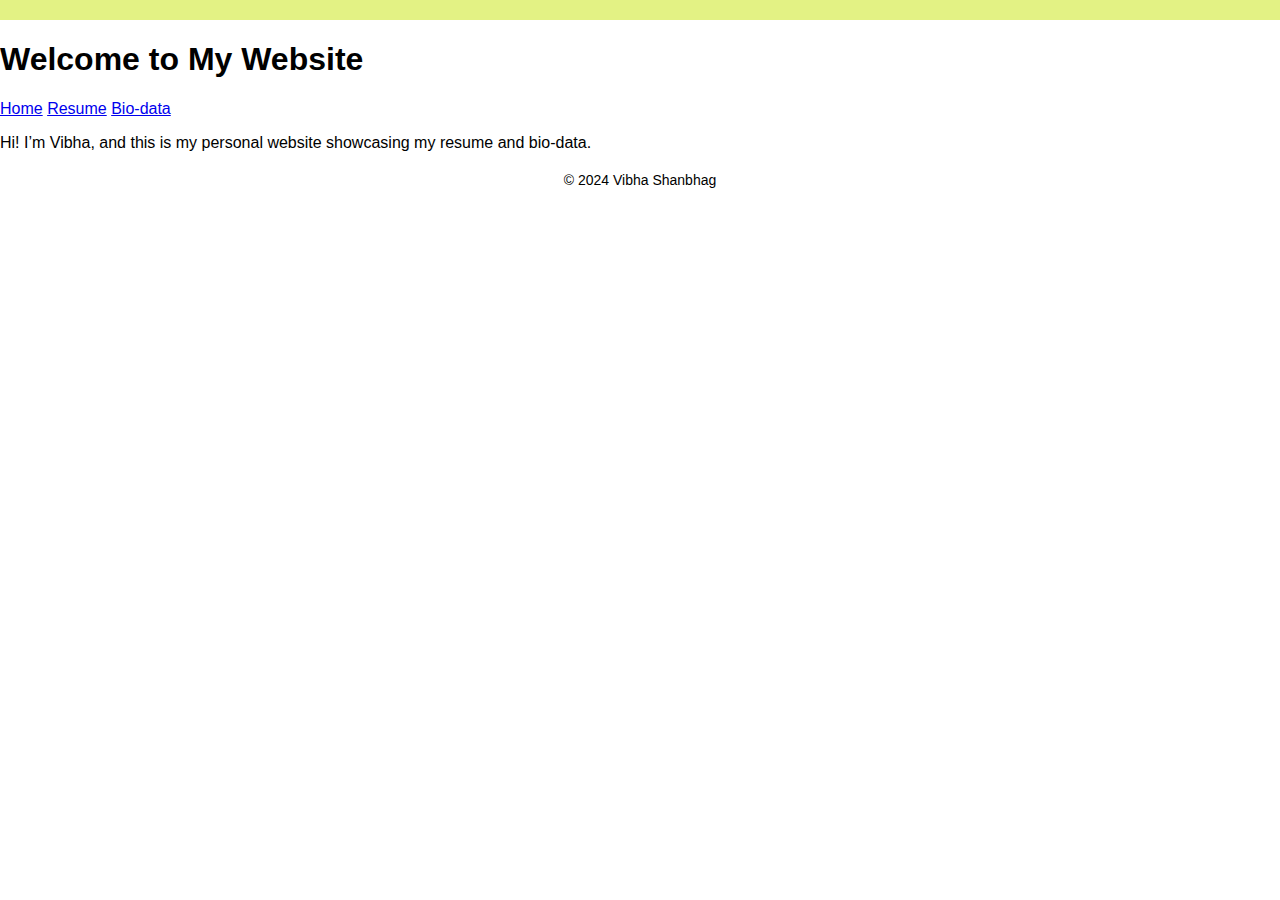
<file: index.html>
<!DOCTYPE html>
<html lang="en">
<head>
    <meta charset="UTF-8">
    <meta name="viewport" content="width=device-width, initial-scale=1.0">
    <title>My Website</title>
    <link rel="stylesheet" href="style.css">
    <link rel="resumesheet" href="resume.html">
    <link rel="biodatasheet" href="biodata.html">
    

</head>
<body>
    <div class="container2"></div>
    <header>
        <h1>Welcome to My Website</h1>
        <nav>
            <a href="index.html">Home</a>
            <a href="resume.html">Resume</a>
            <a href="biodata.html">Bio-data</a>
           

        </nav>
    </header>
    <main>
        <p>Hi! I’m Vibha, and this is my personal website showcasing my resume and bio-data.</p>
    </main>
    <footer>
        <p>&copy; 2024 Vibha Shanbhag</p>
    </footer>
</body>
</html>
</file>
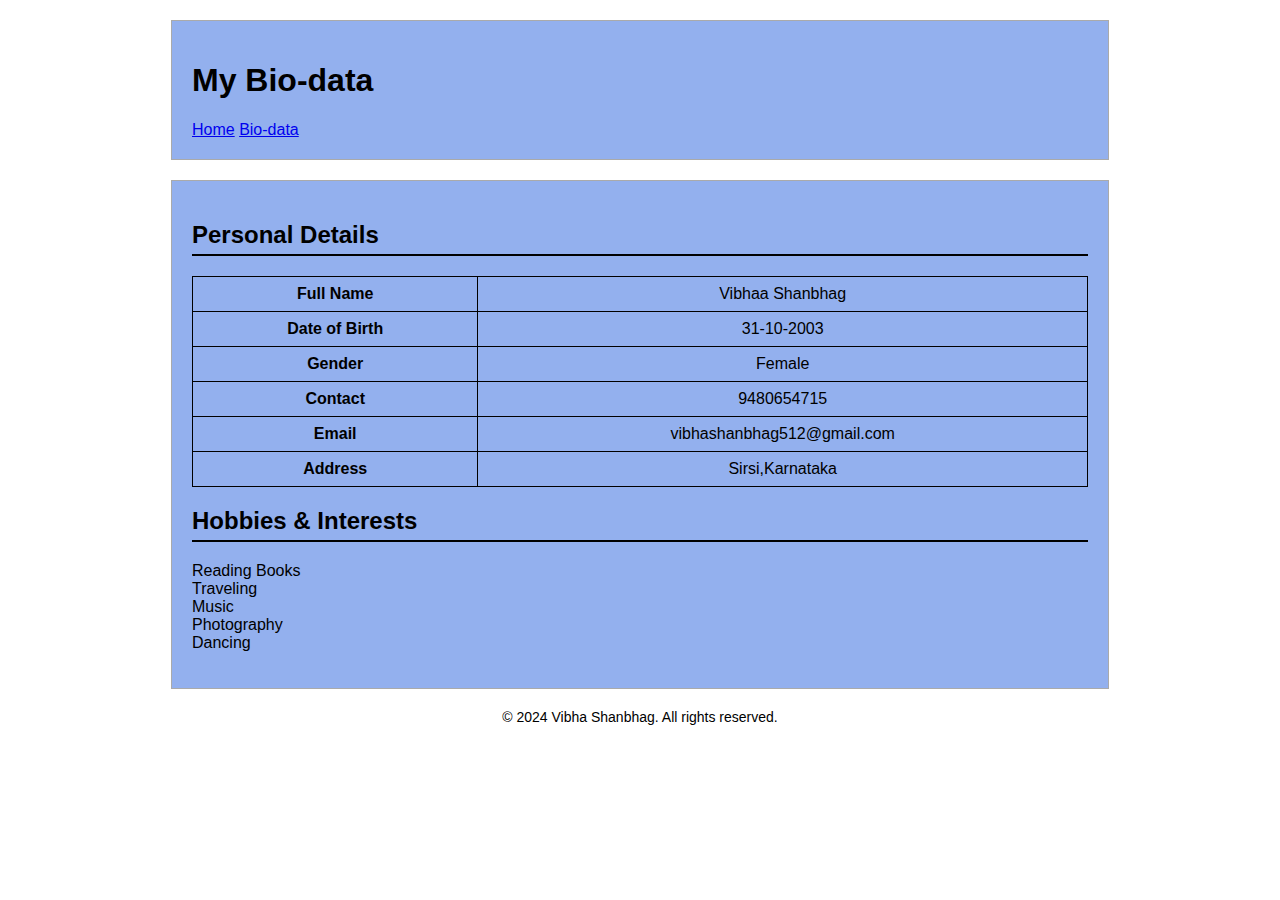
<file: biodata.html>
<!DOCTYPE html>
<html lang="en">
<head>
    <meta charset="UTF-8">
    <meta name="viewport" content="width=device-width, initial-scale=1.0">
    <title>Bio-data | My Personal Website</title>
    <link rel="stylesheet" href="style.css">
</head>
<body>
    <header class="main-header">
        <div class="container">
            <h1>My Bio-data</h1>
            <nav class="nav-menu">
                <a href="index.html">Home</a>
                <a href="biodata.html" class="active">Bio-data</a>
            </nav>
        </div>
    </header>
    <main class="content container">
        <section>
            <h2>Personal Details</h2>
            <table class="bio-table">
                <tr>
                    <th>Full Name</th>
                    <td>Vibhaa Shanbhag</td>
                </tr>
                <tr>
                    <th>Date of Birth</th>
                    <td>31-10-2003</td>
                </tr>
                <tr>
                    <th>Gender</th>
                    <td>Female</td>
                </tr>
                <tr>
                    <th>Contact</th>
                    <td>9480654715</td>
                </tr>
                <tr>
                    <th>Email</th>
                    <td>vibhashanbhag512@gmail.com</td>
                </tr>
                <tr>
                    <th>Address</th>
                    <td>Sirsi,Karnataka</td>
                </tr>
            </table>
        </section>
        <section>
            <h2>Hobbies & Interests</h2>
            <ul class="hobbies-list">
                <li>Reading Books</li>
                <li>Traveling</li>
                <li>Music</li>
                <li>Photography</li>
                <li>Dancing</li>
            </ul>
        </section>
    </main>
    <footer class="main-footer">
        <p>&copy; 2024 Vibha Shanbhag. All rights reserved.</p>
    </footer>
</body>
</html>
</file>
<file: style.css>
body {
    font-family: Arial, sans-serif;
    margin: 0;
    padding: 0;
    background-color: #e7f3f9;
  }
  
  .resume-container {
    width: 70%;
    margin: 20px auto;
    padding: 20px;
    background-color: #b4f1d2;
    border: 1px solid #aaa;
  }
  
  .header {
    display: flex;
    align-items: center;
    margin-bottom: 20px;
  }
  
  .profile-pic {
    width: 100px;
    height: 100px;
    border-radius: 50%;
    border: 2px solid #000;
  }
  
  .personal-info {
    margin-left: 20px;
  }
  
  .personal-info h1 {
    margin: 0;
    font-size: 24px;
  }
  
  .objective, .education, .details, .skills-interests {
    margin-bottom: 20px;
  }
  
  h2 {
    border-bottom: 2px solid #000;
    padding-bottom: 5px;
  }
  
  table {
    width: 100%;
    border-collapse: collapse;
    margin-top: 10px;
  }
  
  table th, table td {
    border: 1px solid #000;
    padding: 8px;
    text-align: center;
  }
  
  .skills, .interests {
    display: inline-block;
    width: 48%;
    vertical-align: top;
  }
  
  ul {
    list-style-type: none;
    padding: 0;
  }
  body {
    background-color: white;
    color: black;
    transition: background-color 0.3s, color 0.3s;
}
  .container {
    width: 70%;
    margin: 20px auto;
    padding: 20px;
    background-color: #93b0ee;
    border: 1px solid #aaa;
}
  .container2 {
     border: 10px solid #e3f284;
}

  
  footer {
    text-align: center;
    font-size: 14px;
    margin-top: 20px;
  }
</file>
